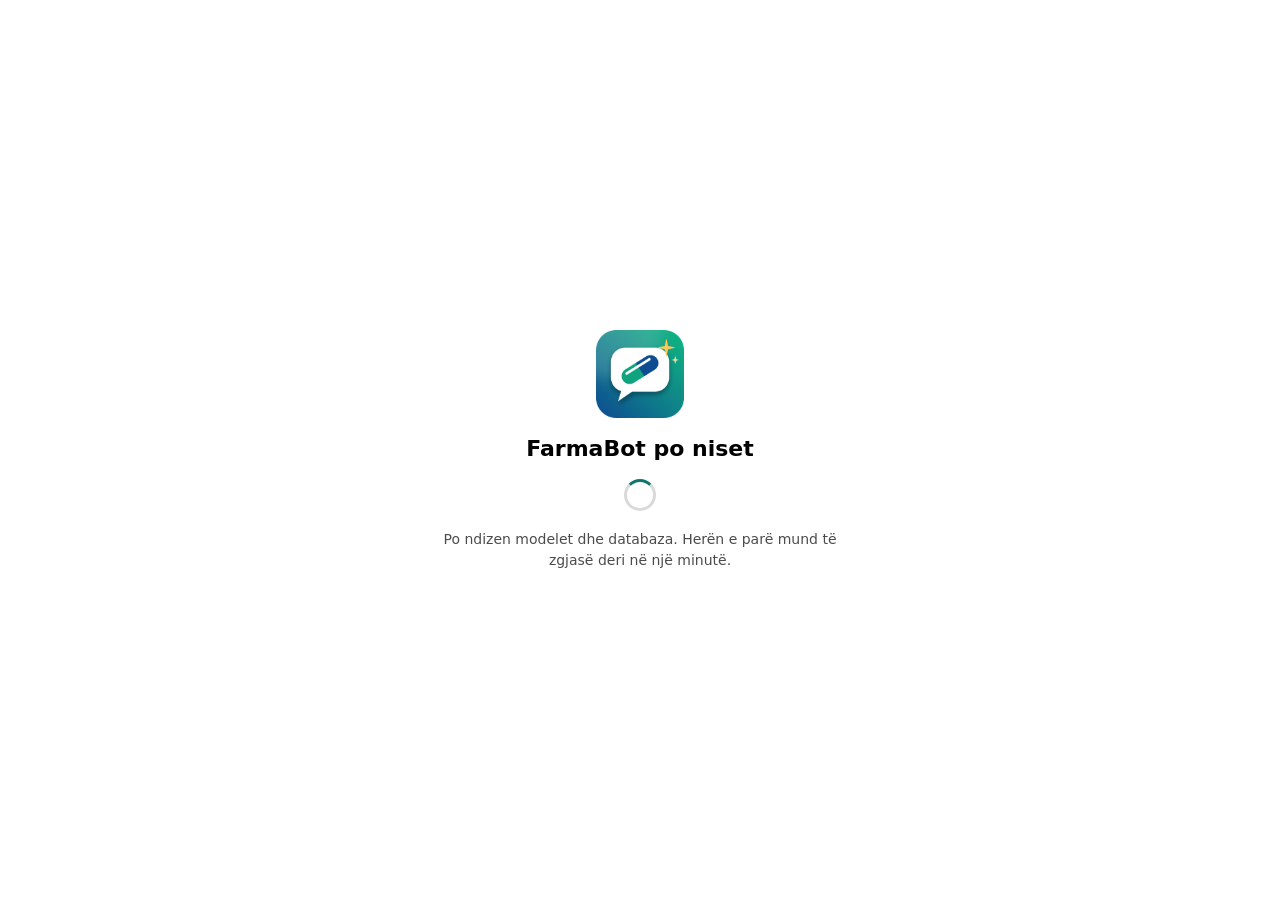
<file: assets/nisja.html>
<!doctype html>
<html lang="sq">
<head>
<meta charset="utf-8">
<title>FarmaBot</title>
<link rel="icon" href="ikona.png">
<style>
  :root { color-scheme: light dark; }
  html, body { height: 100%; margin: 0; }
  body {
    display: flex; flex-direction: column; align-items: center; justify-content: center; gap: 18px;
    font-family: "Segoe UI", system-ui, sans-serif; background: Canvas; color: CanvasText;
  }
  img { width: 88px; height: 88px; }
  h1 { font-size: 22px; font-weight: 600; margin: 0; }
  p { margin: 0; opacity: .7; font-size: 14px; text-align: center; max-width: 420px; line-height: 1.5; }
  .rrotull {
    width: 26px; height: 26px; border-radius: 50%;
    border: 3px solid color-mix(in srgb, CanvasText 15%, transparent); border-top-color: #0f766e;
    animation: rr 0.9s linear infinite;
  }
  @keyframes rr { to { transform: rotate(360deg); } }
</style>
</head>
<body>
  <img src="ikona.png" alt="">
  <h1>FarmaBot po niset</h1>
  <div class="rrotull" id="rrotull"></div>
  <p id="teksti">Po ndizen modelet dhe databaza. Herën e parë mund të zgjasë deri në një minutë.</p>
<script>
  // Kontrollon çdo sekondë nëse aplikacioni (port 8501) është gati, pastaj kalon te ai.
  const URL_APP = "http://localhost:8501/";
  const fillimi = Date.now();
  async function kontrollo() {
    try {
      await fetch(URL_APP, { mode: "no-cors", cache: "no-store" });
      location.replace(URL_APP);
      return;
    } catch (_) { /* ende jo gati */ }
    if (Date.now() - fillimi > 240000) {
      document.getElementById("rrotull").style.display = "none";
      document.getElementById("teksti").textContent =
        "FarmaBot nuk u nis. Mbyll këtë dritare dhe provo përsëri; nëse vazhdon, shiko dosjen logs\\ te projekti.";
      return;
    }
    setTimeout(kontrollo, 1000);
  }
  kontrollo();
</script>
</body>
</html>
</file>
